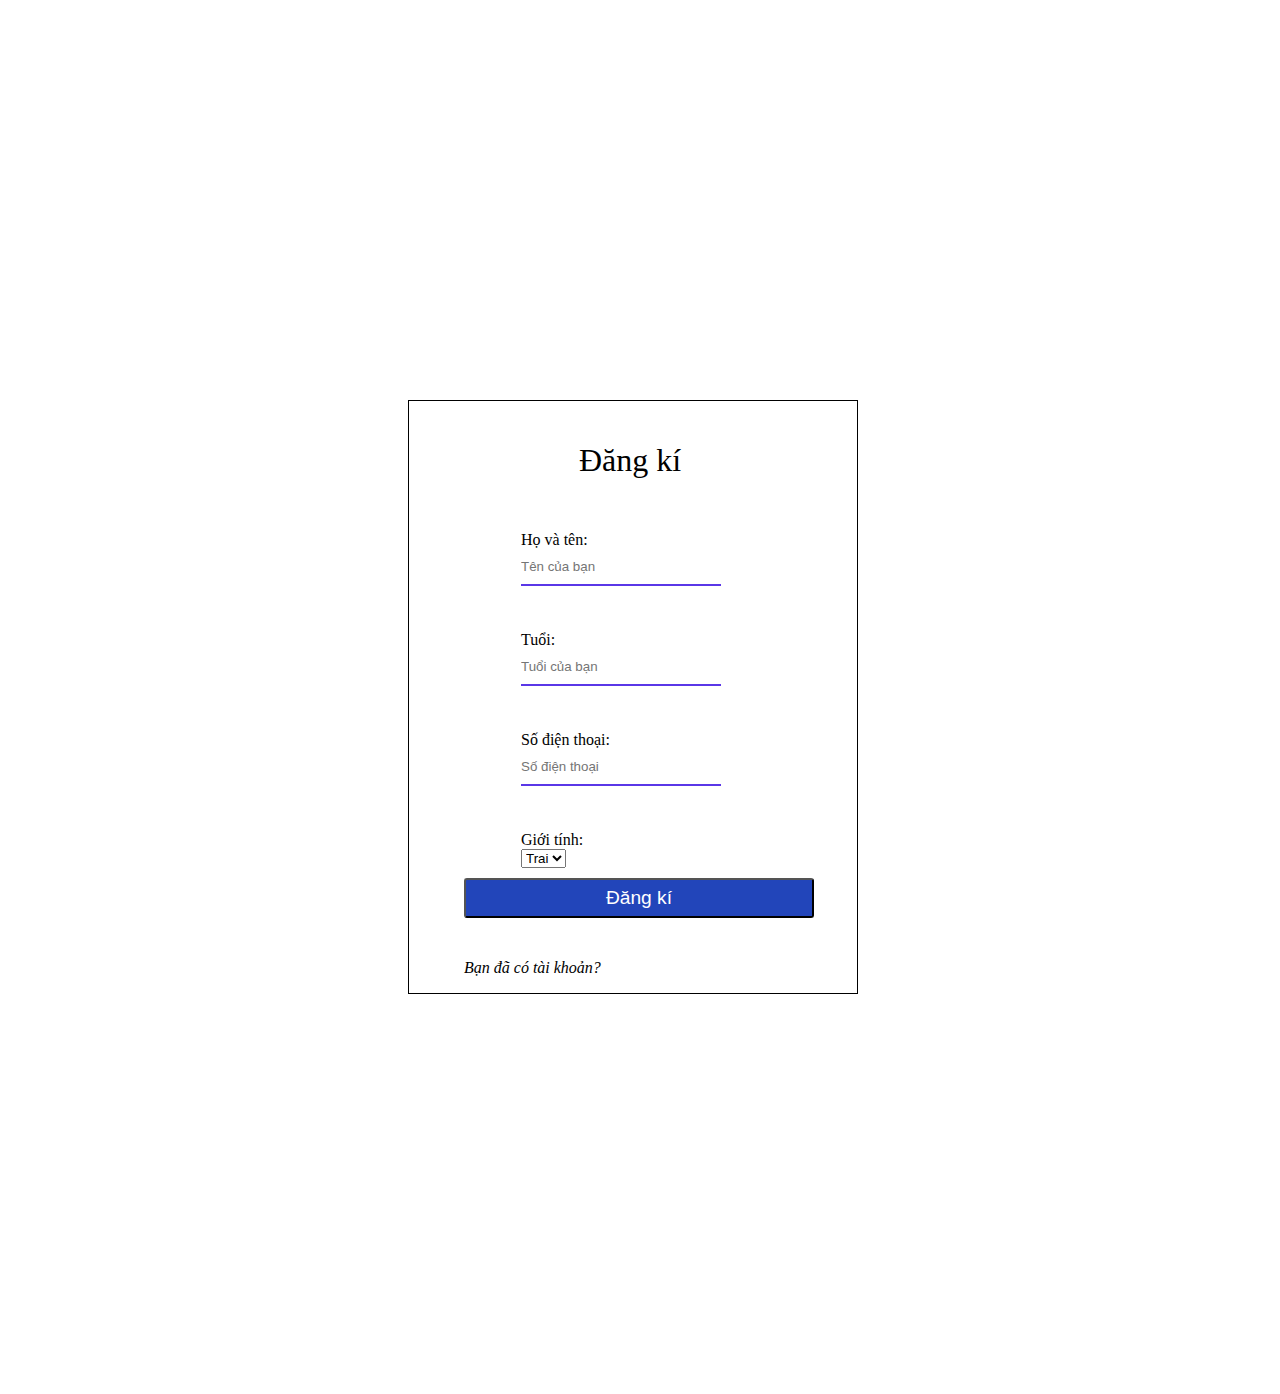
<file: index.html>
<!DOCTYPE html>
<html lang="en">
<head>
    <meta charset="UTF-8">
    <meta http-equiv="X-UA-Compatible" content="IE=edge">
    <meta name="viewport" content="width=device-width, initial-scale=1.0">
    <title>Checkpoint 2</title>
    <link rel="stylesheet" href="duong.css">
</head>
<body>
    <form method="get" action="youtube.html" onsubmit = "return validateForm()">
        <h1>Đăng kí</h1>
        <div class="box"> 
            Họ và tên:<br>
            <input id="ten" placeholder="Tên của bạn" type="text"><br>
        </div>
        <div class="box"> 
            Tuổi:<br>
            <input id="tuoi" placeholder="Tuổi của bạn" type="number"><br>
        </div>
        <div class="box"> 
            Số điện thoại:<br>
            <input id="dienthoai" placeholder="Số điện thoại" type="number" ><br>
        </div>
        <div class="box">
            Giới tính:<br>
            <select id="gioitinh">
                <option value="1">Trai</option>
                <option value="2">Gái</option>
            </select>
        </div>
        <div id="button">
            <button>Đăng kí</button>  
            <p>Bạn đã có tài khoản?</p>
        </div>
    </form>
    
    <script src="hi.js"></script>
</body>
</html>
</file>
<file: duong.css>
form {
    box-sizing: border-box;
    width: 450px;
    margin: 400px;
    border: solid 1px black;
}
form h1{
    box-sizing: border-box;
    padding: 20px;
}
input {
    margin-bottom: 25px;
    width: 200px;
    border: none;
    padding: 10px 0;
    border-bottom: solid 2px #5a37e7;
    background: linear-gradient(
        to bottom,
        rgba(199,200,400,0),
    );
}
button {
    background: rgba(199,200,400,0);
    border-radius: 3px;
    width: 350px;
    height: 40px;
    color: rgb(255, 255, 255);
    font-size: larger;
    margin-bottom: 25px;
    margin-left: 55px;
    background-color: rgb(34, 69, 186);
}
h1{
   font-weight: 50;
   margin-left: 150px;
}
.login{
    width: 350px;
    height: 450px;
    border: 2px solid rgb(102, 99, 99);
    font-family: 'Franklin Gothic Medium', 'Arial Narrow', Arial, sans-serif;
}
p {
    font-style: italic;
    margin-left: 55px;
}
.box {
    margin: auto;
    width: 50%;
    padding: 10px;
}
</file>
